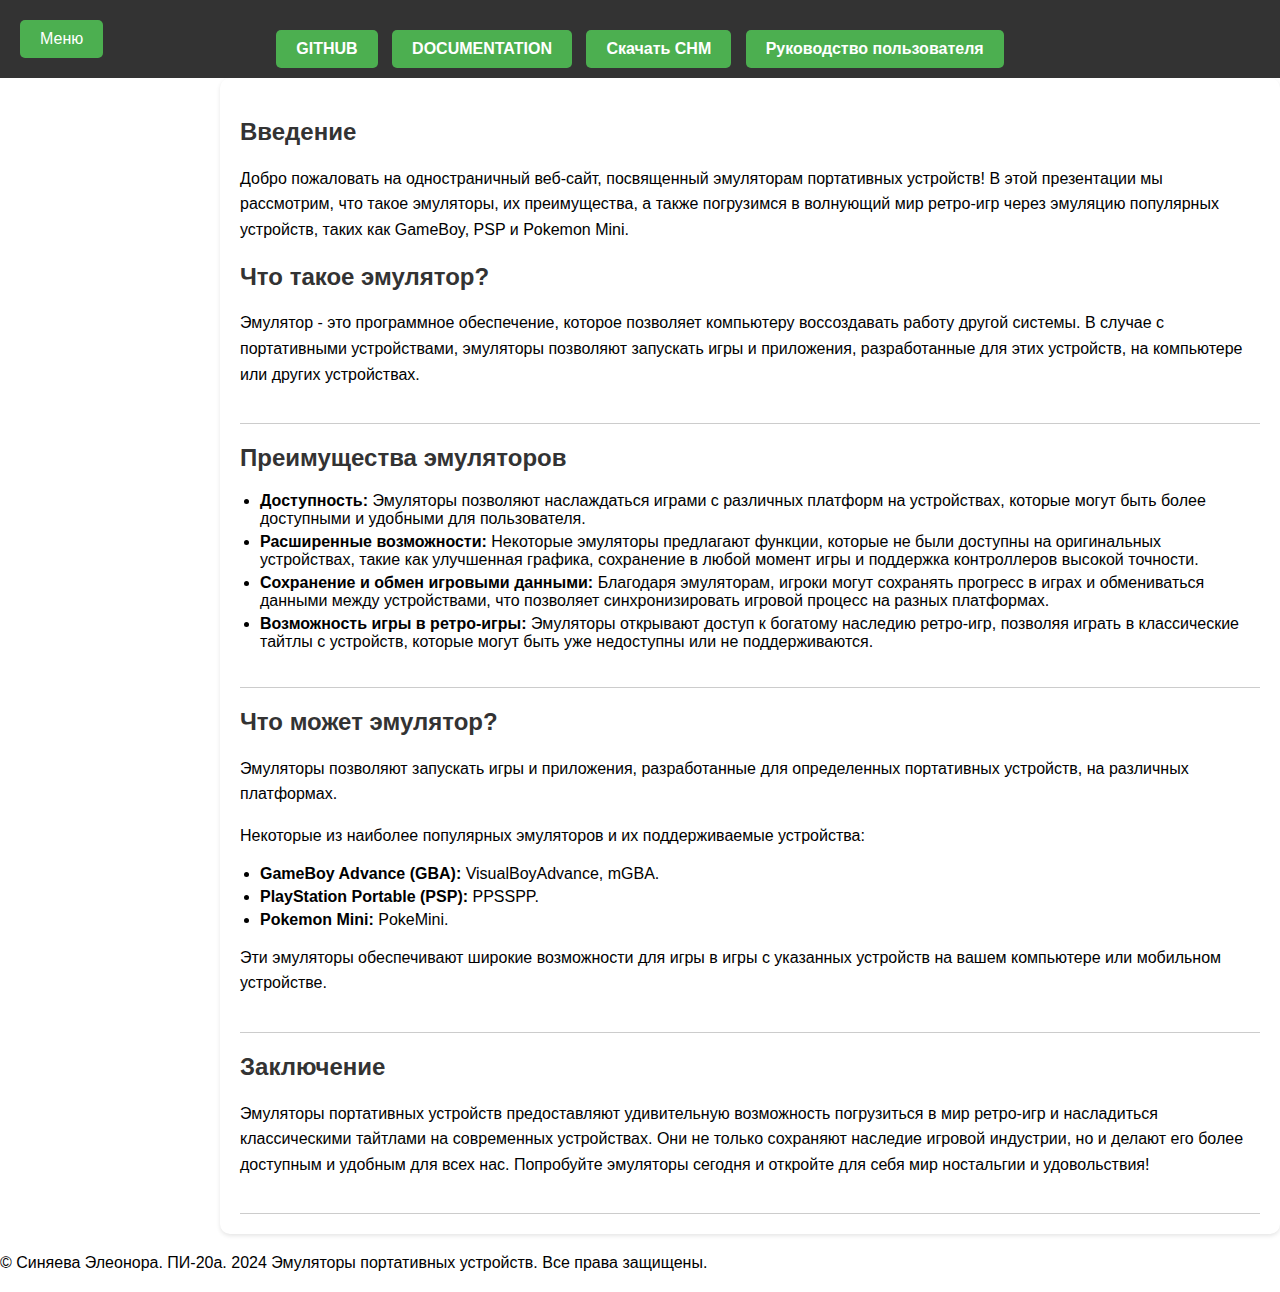
<file: index.html>
<!DOCTYPE html>
<html lang="en">
<head>
    <meta charset="UTF-8">
    <meta name="viewport" content="width=device-width, initial-scale=1.0">
    <title>Эмуляторы портативных устройств</title>
    <link rel="stylesheet" type="text/css" href="assets/styles.css">
</head>

<body class="main">
    <div class="header">
        <div class="HELP_MANUAL">
            <a class="buttonManual" target="_blank" href="https://github.com/Ludmilalala/Portable_Emulator">GITHUB</a>
            <a class="buttonManual" target="_blank" href="assets/documentation.html">DOCUMENTATION</a>
            <a class="buttonManual" href="https://github.com/Ludmilalala/Portable_Emulator/raw/main/Эмулятор%20портативных%20устройств.chm" download>Скачать CHM</a>
			<a id="user-manual-button" class="buttonManual" target="_blank" href="assets/Руководство пользователя.html">Руководство пользователя</a>
        </div>
    </div>
	

    <header>
        <h1>Эмуляторы портативных устройств: Погружение в мир ретро-игр</h1>
        <button class="menu-button" onclick="toggleSidebar()">Меню</button>
    </header>


    <div class="container">
        <div class="sidebar">
            <button onclick="scrollToSection('introduction')">Введение</button>
            <button onclick="scrollToSection('what-is-emulator')">Что такое эмулятор?</button>
            <button onclick="scrollToSection('advantages')">Преимущества эмуляторов</button>
            <button onclick="scrollToSection('what-can-emulator')">Что может эмулятор?</button>
            <button onclick="scrollToSection('conclusion')">Заключение</button>
        </div>

        <div class="main-content">
            <div id="introduction">
                <h2>Введение</h2>
                <p>Добро пожаловать на одностраничный веб-сайт, посвященный эмуляторам портативных устройств! В этой презентации мы рассмотрим, что такое эмуляторы, их преимущества, а также погрузимся в волнующий мир ретро-игр через эмуляцию популярных устройств, таких как GameBoy, PSP и Pokemon Mini.</p>
            </div>

            <div class="sub-section" id="what-is-emulator">
                <h2>Что такое эмулятор?</h2>
                <p>Эмулятор - это программное обеспечение, которое позволяет компьютеру воссоздавать работу другой системы. В случае с портативными устройствами, эмуляторы позволяют запускать игры и приложения, разработанные для этих устройств, на компьютере или других устройствах.</p>
            </div>

            <div class="sub-section" id="advantages">
                <h2>Преимущества эмуляторов</h2>
                <ul>
                    <li><strong>Доступность:</strong> Эмуляторы позволяют наслаждаться играми с различных платформ на устройствах, которые могут быть более доступными и удобными для пользователя.</li>
                    <li><strong>Расширенные возможности:</strong> Некоторые эмуляторы предлагают функции, которые не были доступны на оригинальных устройствах, такие как улучшенная графика, сохранение в любой момент игры и поддержка контроллеров высокой точности.</li>
                    <li><strong>Сохранение и обмен игровыми данными:</strong> Благодаря эмуляторам, игроки могут сохранять прогресс в играх и обмениваться данными между устройствами, что позволяет синхронизировать игровой процесс на разных платформах.</li>
                    <li><strong>Возможность игры в ретро-игры:</strong> Эмуляторы открывают доступ к богатому наследию ретро-игр, позволяя играть в классические тайтлы с устройств, которые могут быть уже недоступны или не поддерживаются.</li>
                </ul>
            </div>

            <div class="sub-section" id="what-can-emulator">
                <h2>Что может эмулятор?</h2>
                <p>Эмуляторы позволяют запускать игры и приложения, разработанные для определенных портативных устройств, на различных платформах.</p>
                <p>Некоторые из наиболее популярных эмуляторов и их поддерживаемые устройства:</p>
                <ul>
                    <li><strong>GameBoy Advance (GBA):</strong> VisualBoyAdvance, mGBA.</li>
                    <li><strong>PlayStation Portable (PSP):</strong> PPSSPP.</li>
                    <li><strong>Pokemon Mini:</strong> PokeMini.</li>
                </ul>
                <p>Эти эмуляторы обеспечивают широкие возможности для игры в игры с указанных устройств на вашем компьютере или мобильном устройстве.</p>
            </div>

            <div class="sub-section" id="conclusion">
                <h2>Заключение</h2>
                <p>Эмуляторы портативных устройств предоставляют удивительную возможность погрузиться в мир ретро-игр и насладиться классическими тайтлами на современных устройствах. Они не только сохраняют наследие игровой индустрии, но и делают его более доступным и удобным для всех нас. Попробуйте эмуляторы сегодня и откройте для себя мир ностальгии и удовольствия!</p>
            </div>
        </div>
    </div>
	
	<footer>
        <div class="footer-content">
            <p>&copy; Синяева Элеонора. ПИ-20а. 2024 Эмуляторы портативных устройств. Все права защищены.</p>
        </div>
    </footer>

    <button class="back-to-top" onclick="scrollToTop()">Наверх</button>
	
	
	
    <script>
    function scrollToSection(sectionId) {
        const section = document.getElementById(sectionId);
        if (section) {
            section.scrollIntoView({ behavior: 'smooth' });
        }
    }

    function scrollToTop() {
        window.scrollTo({ top: 0, behavior: 'smooth' });
    }

    function toggleSidebar() {
        var sidebar = document.querySelector('.sidebar');
        sidebar.classList.toggle('show'); // Переключаем класс для отображения/скрытия боковой панели
    }

    // Скрытие/отображение кнопки "Наверх" при прокрутке страницы
    window.onscroll = function() {
        scrollFunction();
    };

    function scrollFunction() {
        var backButton = document.querySelector('.back-to-top');
        if (document.body.scrollTop > 20 || document.documentElement.scrollTop > 20) {
            backButton.style.display = 'block';
        } else {
            backButton.style.display = 'none';
        }
    }
	
	

    // Закрытие боковой панели при клике на ссылку
    var sidebarButtons = document.querySelectorAll('.sidebar button');
    sidebarButtons.forEach(function(button) {
        button.addEventListener('click', function() {
            document.querySelector('.sidebar').style.display = 'none';
        });
    });

    // Открытие боковой панели при клике на кнопку меню
    document.querySelector('.menu-button').addEventListener('click', function() {
        document.querySelector('.sidebar').style.display = 'block';
    });
</script>


</body>
</html>
</file>
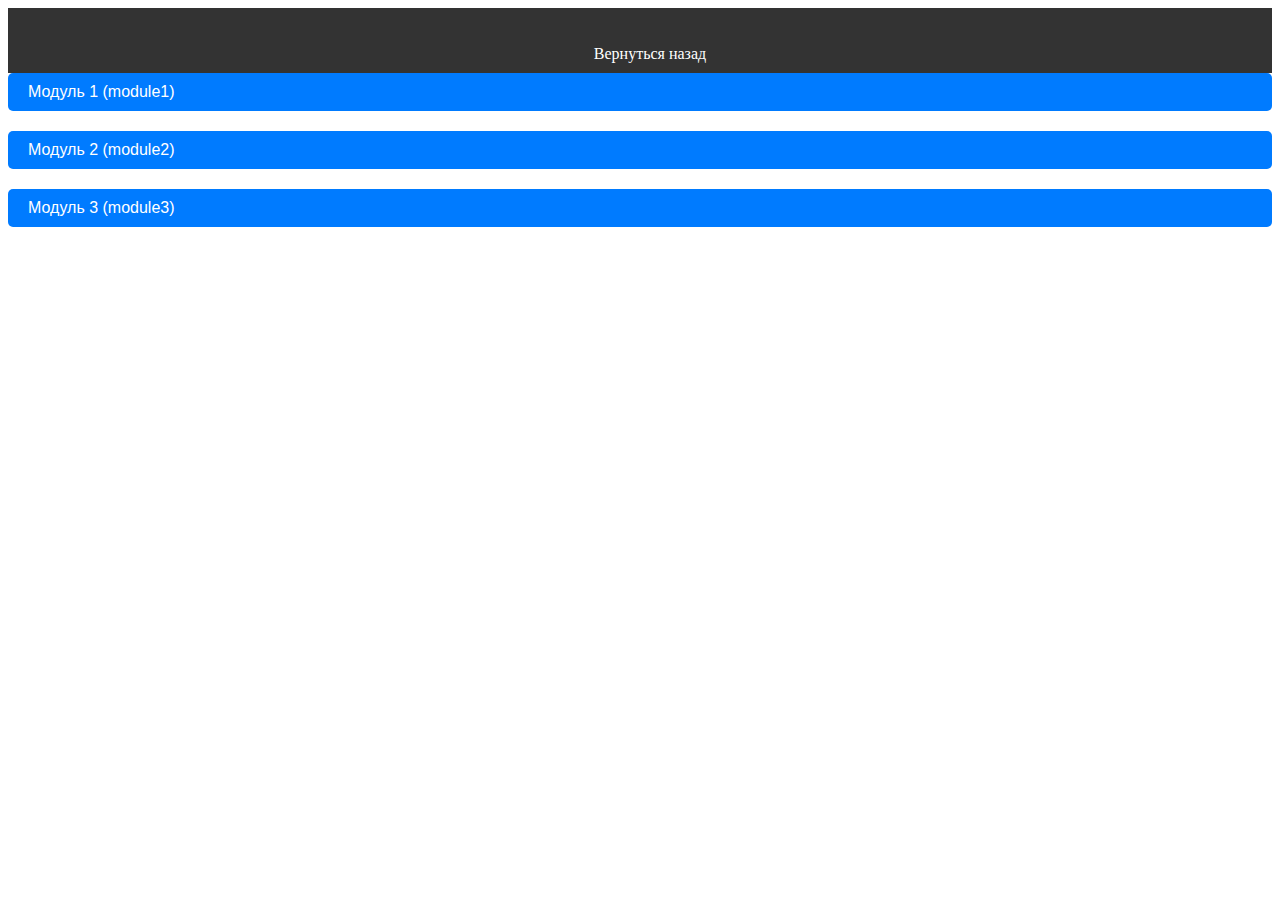
<file: assets/documentation.html>
<!DOCTYPE html>
<html lang="en">
<head>
    <meta charset="UTF-8">
    <meta name="viewport" content="width=device-width, initial-scale=1.0">
    <title>Documentation - Эмуляторы портативных устройств</title>
    <style>
        h1, h2, h3 {
            color: #333;
        }

        p {
            line-height: 1.6;
        }

        ul {
            padding-left: 20px;
        }

        li {
            margin-bottom: 5px;
        }

        /* Стили для заголовка */
        header {
            background-color: #333;
            color: #fff;
            padding: 10px 0;
            text-align: center;
        }

        header h1 {
            margin: 0;
            font-size: 24px;
        }

        /* Стили для кнопки "Back to Home" */
        .back-home {
            color: #fff;
            text-decoration: none;
            margin-left: 20px;
        }

        /* Стили для модулей */
        .module {
            margin-bottom: 20px;
        }

        .module-toggle {
            background-color: #007bff;
            color: #fff;
            border: none;
            border-radius: 5px;
            padding: 10px 20px;
            cursor: pointer;
            font-size: 16px;
            margin-bottom: 10px;
            display: block;
            width: 100%;
            text-align: left;
        }

        .module-toggle:hover {
            background-color: #0056b3;
        }

        .module-content {
            display: none;
        }

        .module-content.show {
            display: block;
        }
    </style>
</head>
<body class="documentation-page">
    <header>
        <h1>Documentation</h1>
        <a class="back-home" href="https://ludmilalala.github.io/Portable_Emulator/">Вернуться назад</a>
    </header>

    <div class="documentation">
        <div class="module">
            <button class="module-toggle">Модуль 1 (module1)</button>
            <div class="module-content">
                <h2>Ветка, содержащая модули:</h2>
                <h3>Файлы:</h3>
                <ul>
                    <li>Эмуляция аппаратной части - hardware_emulation.py</li>
                    <li>Графический интерфейс пользователя - user_interface.py</li>
                    <li>Управление настройками - settings_management.py </li>
					<li>Совместимость с играми - game_compatibility.py </li>
					<li>Сохранение прогресса - progress_saving.py </li>
					<li>Интеграция с онлайн-сервисами - online_integration.py </li>
					<li>Улучшение графиков и звука - graphics_sound_enhancement.py</li>
                </ul>
            </div>
        </div>

        <div class="module">
            <button class="module-toggle">Модуль 2 (module2)</button>
            <div class="module-content">
                <h2>Ветка, содержащая модули :</h2>
                <h3>Файлы :</h3>
                <ul>
                    <li>Поддержка дополнительных функций - additional_features.py</li>
                    <li>Обновления и поддержка - updates_support.py</li>
                    <li>Безопасность и конфиденциальность - security_privacy.py</li>
					<li>Интеграция с облачными сервисами - cloud_integration.py</li>
					<li>Геймпад-эмуляция - gamepad_emulation.py</li>
					<li>Модуль управления эмуляцией - emulation_control.py</li>
					<li>Поддержка мультиязычности - multilanguage_support.py </li>					
                </ul>
            </div>
        </div>

        <div class="module">
            <button class="module-toggle">Модуль 3 (module3)</button>
            <div class="module-content">
                <h2>Ветка, содержащая модули :</h2>
                <h3>Файлы :</h3>
                <ul>
                    <li>Автоматическое обновление игр - game_auto_update.py</li>
                    <li>Поддержка сохранения и загрузки процесса игры - game_progress_management.py</li>
                    <li>Поддержка различных форматов игровых образов - game_formats_support.py</li>
					<li>Возможность записи игрового процесса - gameplay_recording.py</li>
					<li>Поддержка мобильных устройств - mobile_device_support.py</li>
					<li>Интеграция с настройками сетей - network_settings_integration.py</li>
					<li>Расширенные настройки графики и звука - advanced_graphics_audio_settings.py</li>
					<li>Режимы эмуляции специальных устройств - special_devices_emulation.py</li>
                </ul>
            </div>
        </div>

    </div>

    <script>
        document.addEventListener("DOMContentLoaded", function() {
            const moduleToggles = document.querySelectorAll('.module-toggle');

            moduleToggles.forEach(function(toggle) {
                toggle.addEventListener('click', function() {
                    const content = this.nextElementSibling;
                    content.classList.toggle('show');
                });
            });
        });
    </script>
</body>
</html>
</file>
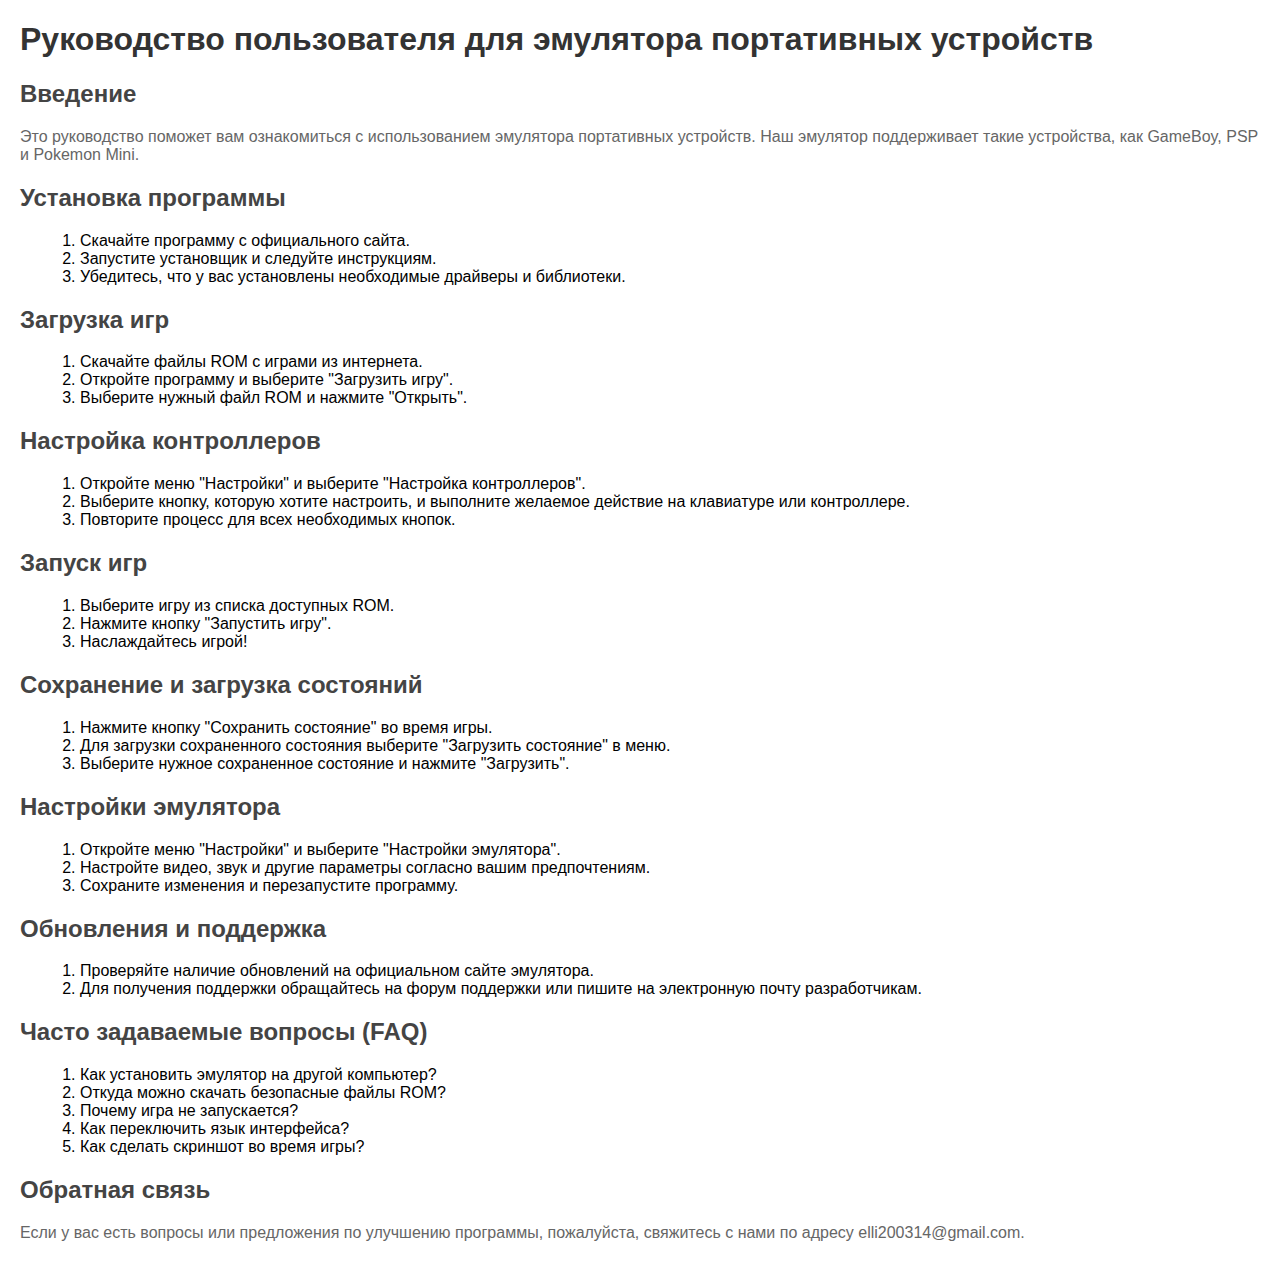
<file: assets/Руководство пользователя.html>
<!DOCTYPE html>
<html>
<head>
  <title>Руководство пользователя</title>
  <hta:application id="manual" applicationname="User Manual" />
  <meta http-equiv="Content-Type" content="text/html; charset=utf-8">
  <style>
    body {
      font-family: Arial, sans-serif;
      margin: 20px;
    }
    h1 {
      color: #333;
    }
    h2 {
      color: #444;
    }
    p {
      color: #666;
    }
    ol {
      list-style-type: decimal;
      margin-left: 20px;
    }
  </style>
</head>
<body>
  <h1>Руководство пользователя для эмулятора портативных устройств</h1>

  <h2>Введение</h2>
  <p>Это руководство поможет вам ознакомиться с использованием эмулятора портативных устройств. Наш эмулятор поддерживает такие устройства, как GameBoy, PSP и Pokemon Mini.</p>

  <h2>Установка программы</h2>
  <ol>
    <li>Скачайте программу с официального сайта.</li>
    <li>Запустите установщик и следуйте инструкциям.</li>
    <li>Убедитесь, что у вас установлены необходимые драйверы и библиотеки.</li>
  </ol>

  <h2>Загрузка игр</h2>
  <ol>
    <li>Скачайте файлы ROM с играми из интернета.</li>
    <li>Откройте программу и выберите "Загрузить игру".</li>
    <li>Выберите нужный файл ROM и нажмите "Открыть".</li>
  </ol>

  <h2>Настройка контроллеров</h2>
  <ol>
    <li>Откройте меню "Настройки" и выберите "Настройка контроллеров".</li>
    <li>Выберите кнопку, которую хотите настроить, и выполните желаемое действие на клавиатуре или контроллере.</li>
    <li>Повторите процесс для всех необходимых кнопок.</li>
  </ol>

  <h2>Запуск игр</h2>
  <ol>
    <li>Выберите игру из списка доступных ROM.</li>
    <li>Нажмите кнопку "Запустить игру".</li>
    <li>Наслаждайтесь игрой!</li>
  </ol>

  <h2>Сохранение и загрузка состояний</h2>
  <ol>
    <li>Нажмите кнопку "Сохранить состояние" во время игры.</li>
    <li>Для загрузки сохраненного состояния выберите "Загрузить состояние" в меню.</li>
    <li>Выберите нужное сохраненное состояние и нажмите "Загрузить".</li>
  </ol>

  <h2>Настройки эмулятора</h2>
  <ol>
    <li>Откройте меню "Настройки" и выберите "Настройки эмулятора".</li>
    <li>Настройте видео, звук и другие параметры согласно вашим предпочтениям.</li>
    <li>Сохраните изменения и перезапустите программу.</li>
  </ol>

  <h2>Обновления и поддержка</h2>
  <ol>
    <li>Проверяйте наличие обновлений на официальном сайте эмулятора.</li>
    <li>Для получения поддержки обращайтесь на форум поддержки или пишите на электронную почту разработчикам.</li>
  </ol>

  <h2>Часто задаваемые вопросы (FAQ)</h2>
  <ol>
    <li>Как установить эмулятор на другой компьютер?</li>
    <li>Откуда можно скачать безопасные файлы ROM?</li>
    <li>Почему игра не запускается?</li>
    <li>Как переключить язык интерфейса?</li>
    <li>Как сделать скриншот во время игры?</li>
  </ol>

  <h2>Обратная связь</h2>
  <p>Если у вас есть вопросы или предложения по улучшению программы, пожалуйста, свяжитесь с нами по адресу elli200314@gmail.com.</p>

</body>
</html>
</file>
<file: assets/styles.css>
/* styles.css */

/* Общие стили */
body {
    font-family: Arial, sans-serif;
    margin: 0;
    padding: 0;
}

h1, h2 {
    color: #333;
}

p {
    line-height: 1.6;
}

ul {
    padding-left: 20px;
}

li {
    margin-bottom: 5px;
}

/* Стили для заголовка */
.header {
    background-color: #333;
    color: #fff;
    padding: 10px 0;
    text-align: center;
    position: fixed;
    width: 100%;
    z-index: 1000; /* Установите z-index, чтобы она находилась выше остального контента */
}
.HELP_MANUAL {
    margin-top: 20px; /* Отступ от верхней части страницы */
}


header h1 {
    margin: 0;
    font-size: 24px;
}

/* Стили для боковой панели */
.sidebar {
    background-color: #f4f4f4;
    padding: 20px;
    border-radius: 10px;
    box-shadow: 0 2px 4px rgba(0, 0, 0, 0.1);
    display: none; /* Скрываем боковую панель по умолчанию */
}

.sidebar button {
    display: block;
    width: 100%;
    margin-bottom: 10px;
}

/* Стили для основного контента */
.main-content {
    background-color: #fff;
    padding: 20px;
	margin-top: 50px;
    border-radius: 10px;
    box-shadow: 0 2px 4px rgba(0, 0, 0, 0.1);
}

.sub-section {
    border-bottom: 1px solid #ccc;
    padding-bottom: 20px;
}

/* Стили для кнопки "Наверх" */
.back-to-top {
    position: fixed;
    bottom: 20px;
    right: 20px;
    padding: 10px 20px;
    background-color: #007bff;
    color: #fff;
    border: none;
    border-radius: 5px;
    cursor: pointer;
    display: none; /* Скрываем кнопку "Наверх" по умолчанию */
}

.back-to-top:hover {
    background-color: #0056b3;
}

/* Стили для адаптивного дизайна */
@media screen and (max-width: 768px) {
    .container {
        flex-direction: column;
    }

    .sidebar {
        width: 100%;
    }

    .main-content {
        margin-top: 20px;
    }
}
.sidebar {
    position: fixed;
    top: 60px; /* расстояние от верха страницы */
    left: 0;
    width: 200px;
    height: calc(100% - 60px); /* высота - расстояние от верха */
    background-color: #f4f4f4;
    padding: 20px;
    box-sizing: border-box;
    z-index: 1000;
    transition: left 0.3s; /* Анимация */
    transform: translateX(-200px); /* Скрыто за левым краем */
}

.sidebar.show {
    transform: translateX(0); /* Показываем панель, сдвигая вправо */
}

.sidebar button {
    display: block;
    width: 100%;
    padding: 10px 0;
    margin-bottom: 10px;
    background-color: #4CAF50;
    color: white;
    border: none;
    border-radius: 5px;
    cursor: pointer;
    font-size: 16px;
    text-align: left;
}

.sidebar button:hover {
    background-color: #45a049;
}

/* Стили для кнопки меню */
.menu-button {
    display: block;
    position: fixed;
    top: 20px;
    left: 20px;
    background-color: #4CAF50;
    color: white;
    border: none;
    border-radius: 5px;
    padding: 10px 20px;
    font-size: 16px;
    cursor: pointer;
    z-index: 1000;
}

.menu-button:hover {
    background-color: #45a049;
}

/* Стили для основного контента */
.main-content {
    margin-left: 220px; /* Учитываем ширину боковой панели */
}

/* Стили для кнопки "Наверх" */
.back-to-top {
    position: fixed;
    bottom: 20px;
    right: 20px;
    background-color: #4CAF50;
    color: white;
    border: none;
    border-radius: 5px;
    padding: 10px 20px;
    font-size: 16px;
    cursor: pointer;
    display: none;
}

.back-to-top:hover {
    background-color: #45a049;
}

.buttonManual {
    display: inline-block;
    margin-right: 10px;
    padding: 10px 20px;
    background-color: #4CAF50;
    color: white;
    text-decoration: none;
    border-radius: 5px;
    font-weight: bold;
    font-size: 16px;
}

.buttonManual:hover {
    background-color: #45a049;
}

.buttonManual:last-child {
    margin-right: 0; /* Чтобы у последней кнопки не было правого отступа */
}


/* Стили для модального окна */
.modal {
    display: none; /* Скрываем модальное окно по умолчанию */
    position: fixed;
    z-index: 1;
    left: 0;
    top: 0;
    width: 100%;
    height: 100%;
    overflow: auto;
    background-color: rgba(0, 0, 0, 0.5); /* Прозрачный фон */
}

.modal-content {
    background-color: #fefefe;
    margin: 15% auto;
    padding: 20px;
    border: 1px solid #888;
    width: 80%;
    max-width: 400px;
    text-align: center;
    position: relative;
}

.close {
    position: absolute;
    top: 0;
    right: 0;
    color: #aaa;
    font-size: 28px;
    font-weight: bold;
    cursor: pointer;
}

.close:hover,
.close:focus {
    color: black;
    text-decoration: none;
    cursor: pointer;
}

.buttons {
    margin-top: 20px;
}

.buttons button {
    margin: 0 10px;
    padding: 10px 20px;
    cursor: pointer;
    border: none;
    border-radius: 5px;
    background-color: #4CAF50;
    color: white;
    font-size: 16px;
}

.buttons button:hover {
    background-color: #45a049;
}
</file>
